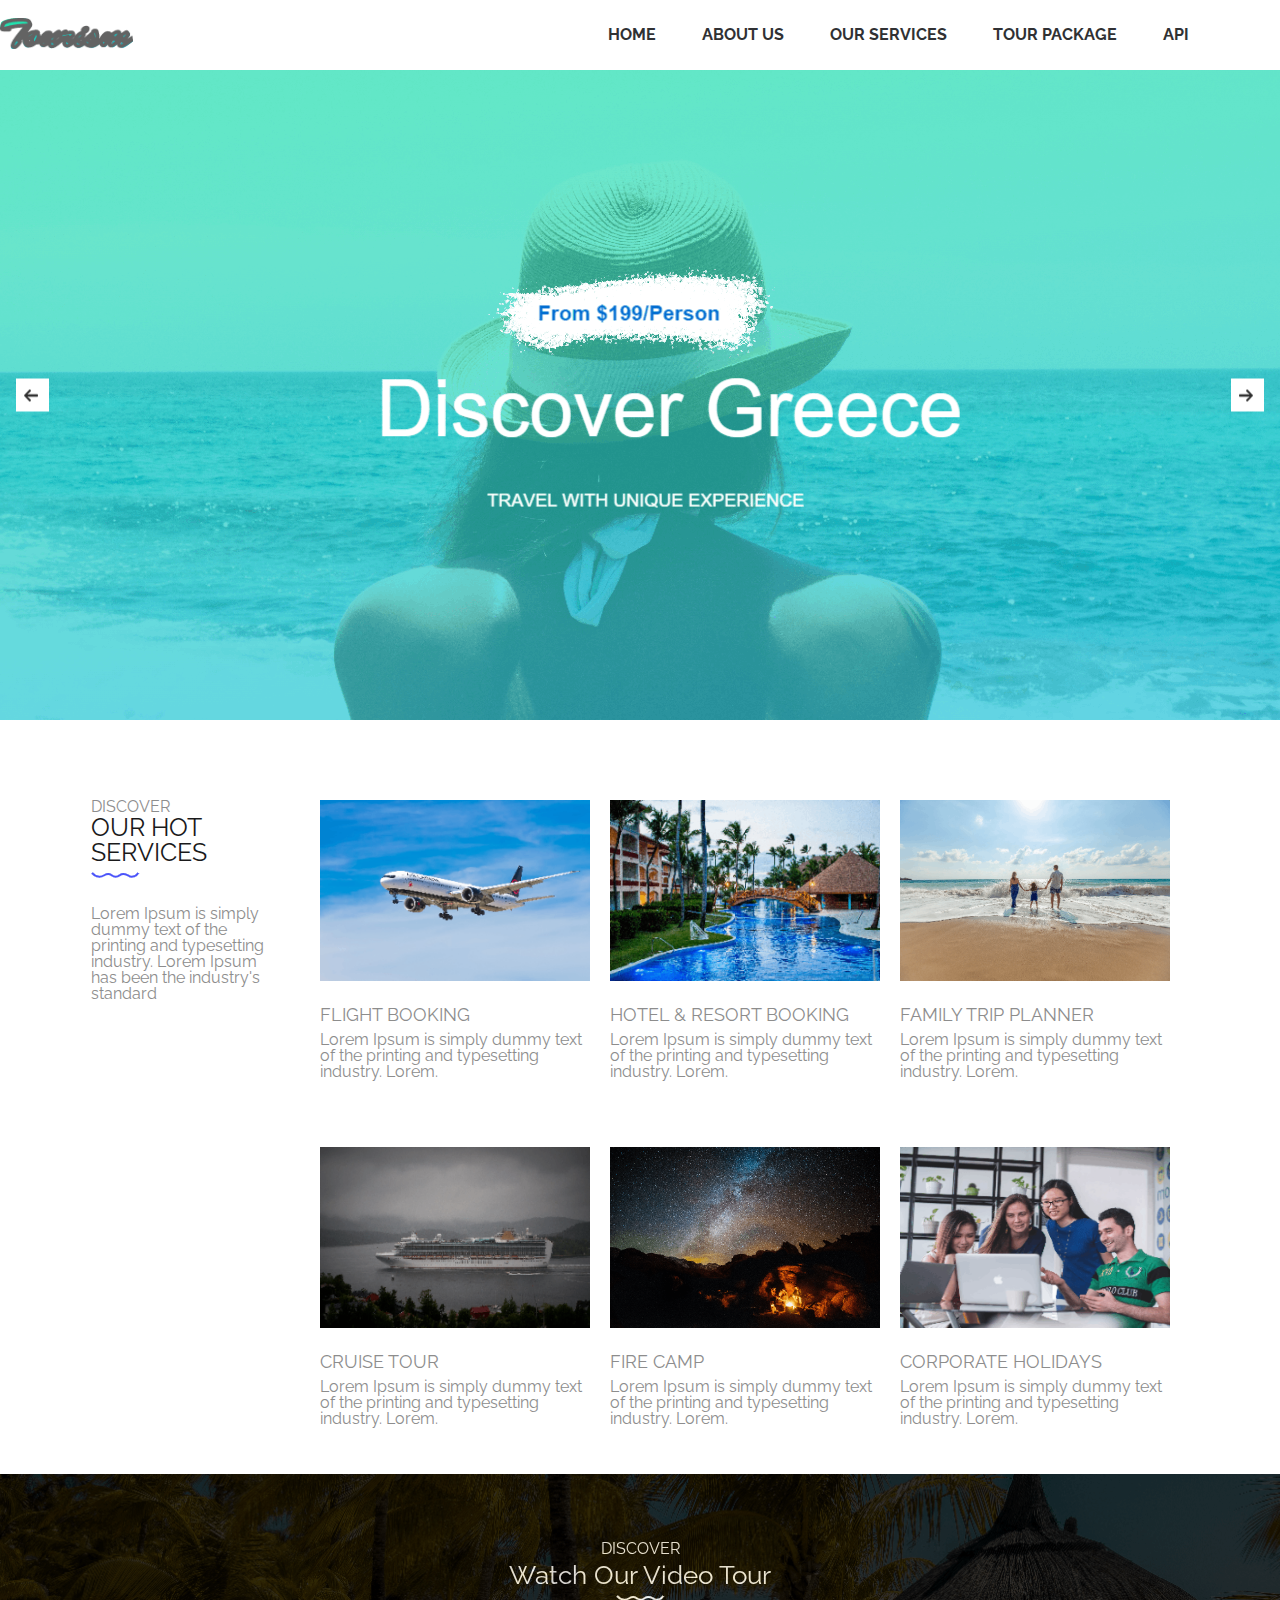
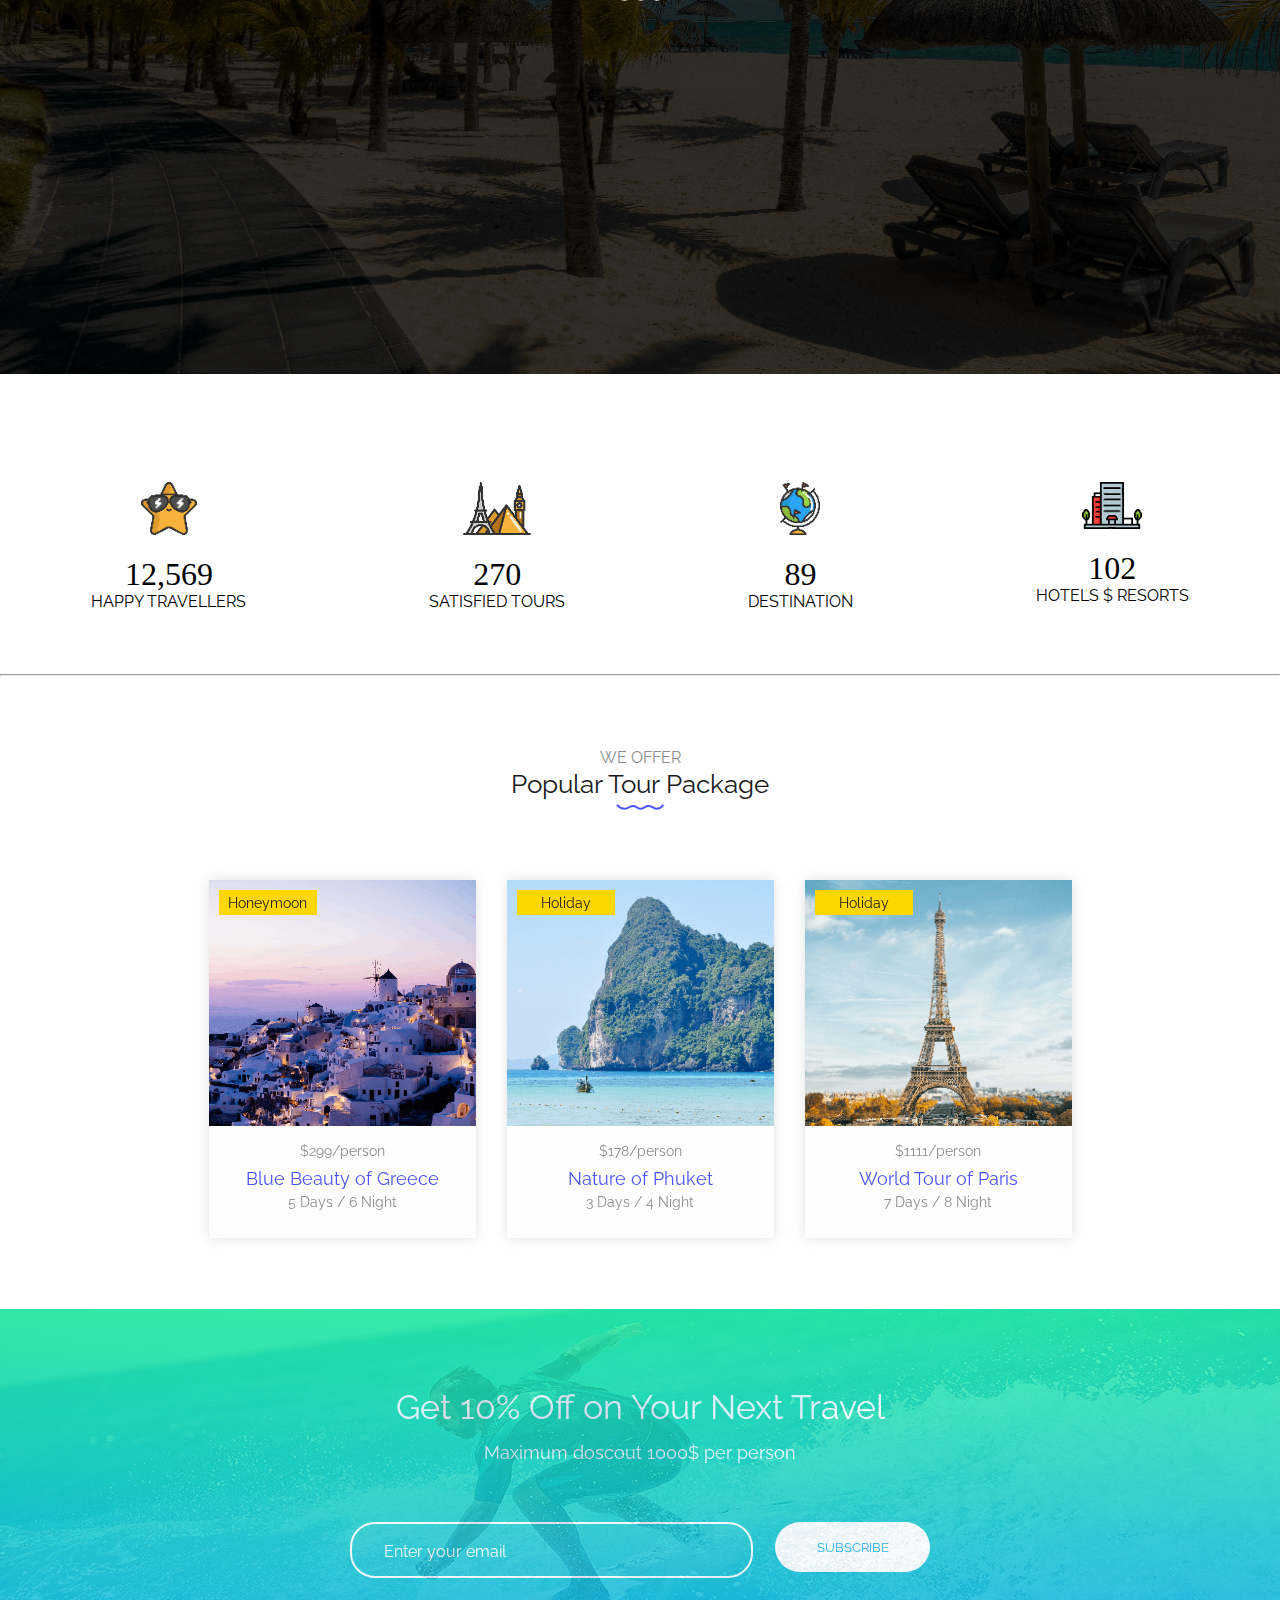
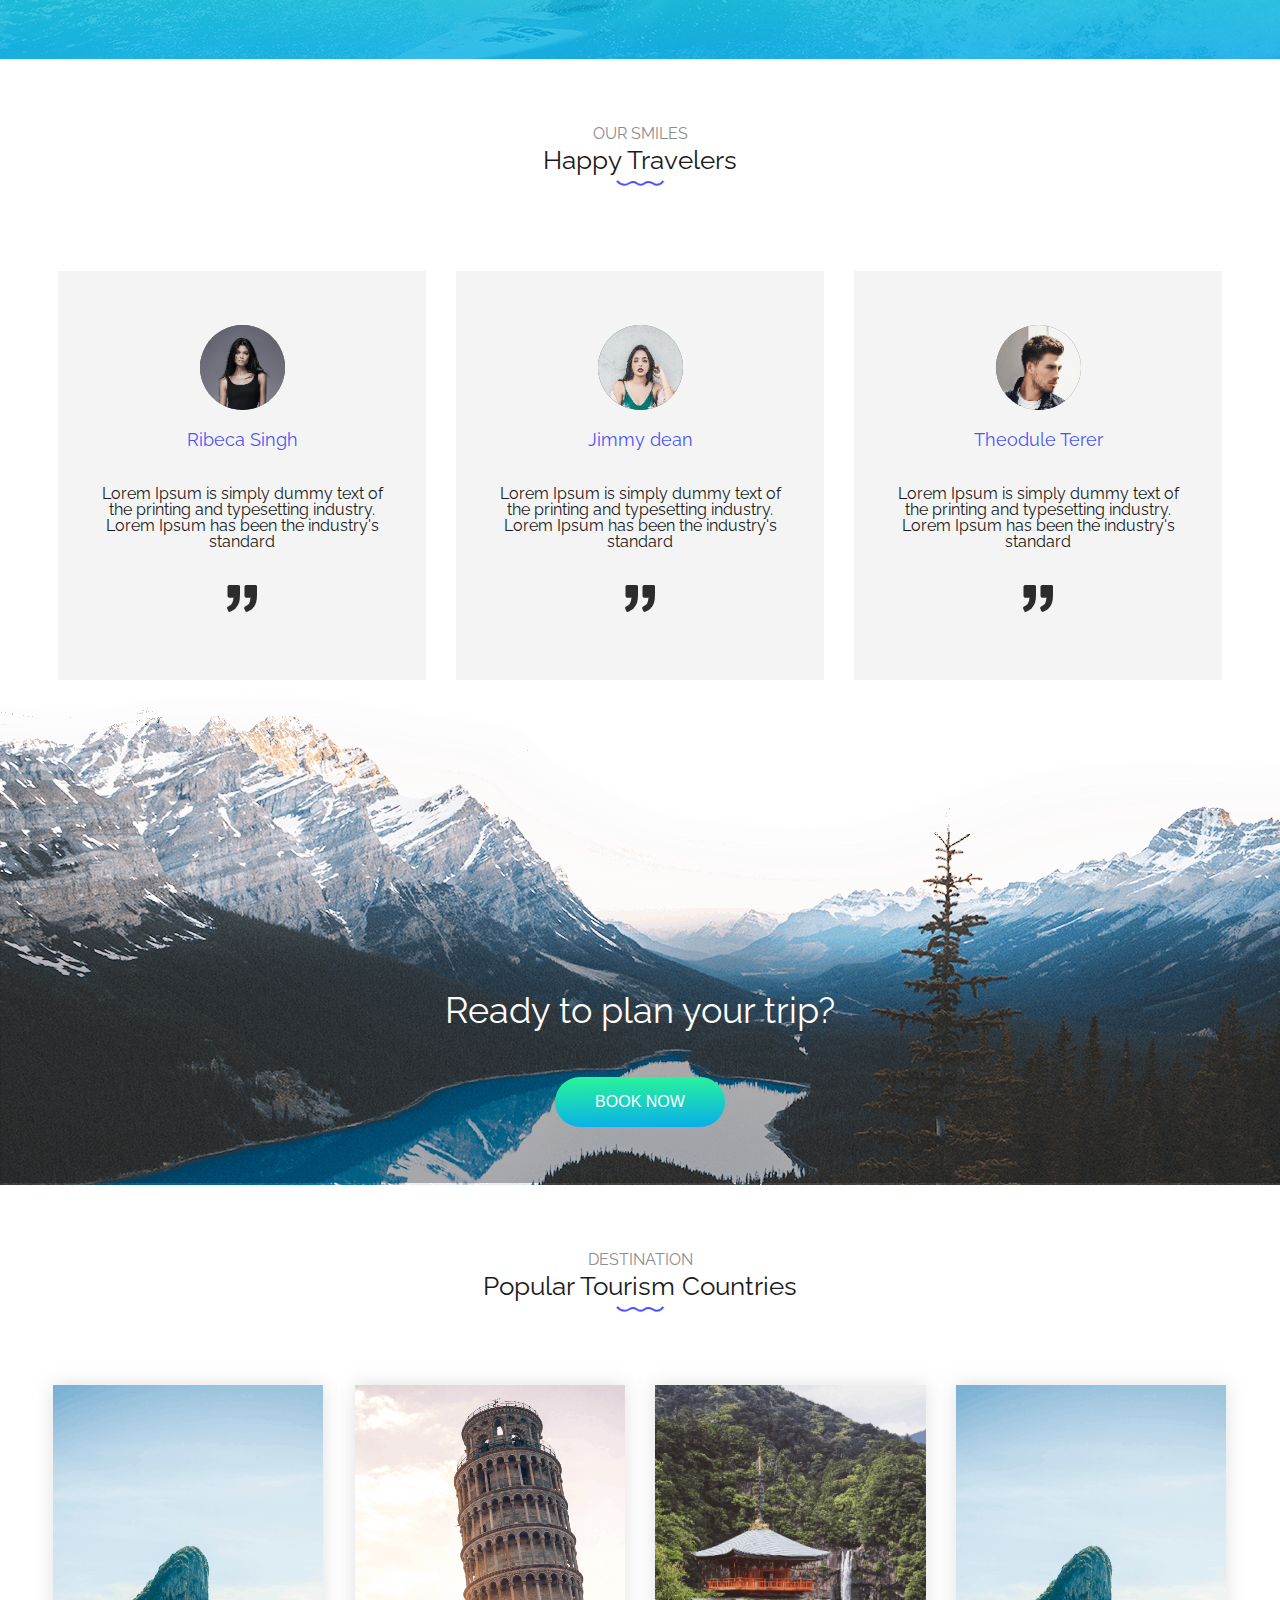
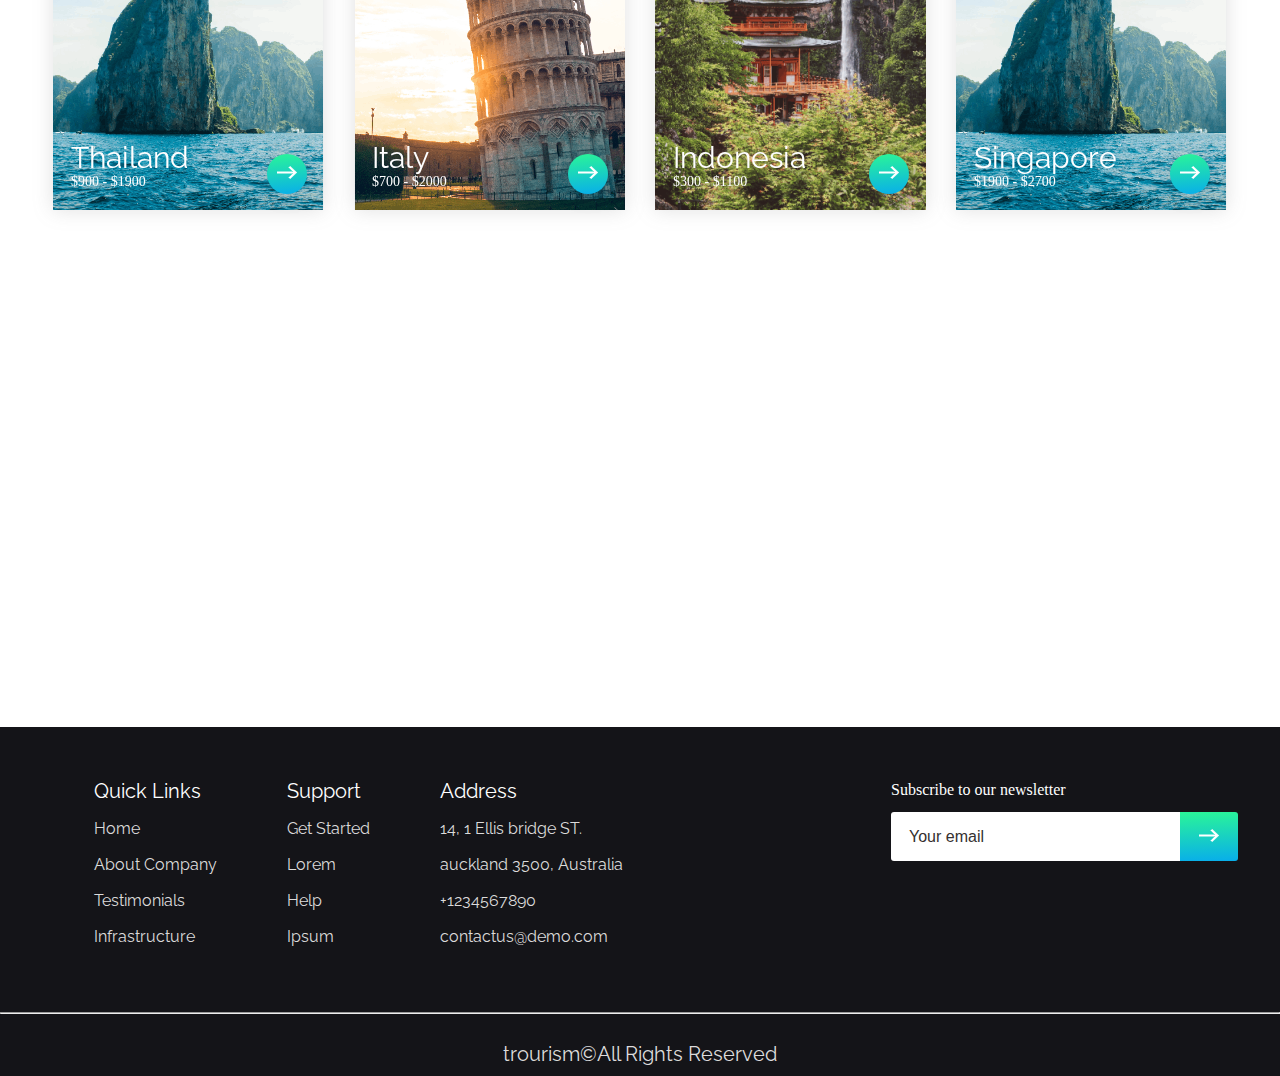
<file: index.html>
<!DOCTYPE html>
<html lang="en">
<head>
    <meta charset="UTF-8">
    <meta http-equiv="X-UA-Compatible" content="IE=edge">
    <meta name="viewport" content="width=device-width, initial-scale=1.0">
    <link rel="preconnect" href="https://fonts.googleapis.com">
    <link rel="preconnect" href="https://fonts.gstatic.com" crossorigin>
    <link href="https://fonts.googleapis.com/css2?family=Raleway&display=swap" rel="stylesheet">
    <meta name="description" content="This is a description of my awesome website.">
    <meta name="keywords" content="cool, fun, traveling, interesting, tourism ">
    <meta name="robots" content="index, follow">
    <meta name="author" content="NICK">
    <meta name="viewport" content="width=device-width, initial-scale=1.0">
    <meta name="canonical" content="https://www.example.com/">
    <!-- Facebook Open Graph meta tags -->
    <meta property="og:url" content="https://www.example.com/">
    <meta property="og:type" content="website">
    <meta property="og:title" content="Tourism Website">
    <meta property="og:description" content="This website is to offer our services and great deals to the curious travelers that want to explore the world">
    <meta property="og:image" content="https://www.example.com/images/my-awesome-website.jpg">
    <link rel="stylesheet" href="assets/css/reset.css">
    <link rel="stylesheet" href="assets/css/style.css">
    <title>Home</title>
</head>
<body>
    <section class="landing-page">
        <nav>
            <div class="logo">
                <a href="index.html"><img class="logo" src="assets/images/other-detail-images/Logo.png" alt=""></div></a>
            </div>
            <ul class="nav-links">
                <li><a href="#">HOME</a></li>
                <li><a href="#">ABOUT US</a></li>
                <li><a href="#">OUR SERVICES</a></li>
                <li><a href="#">TOUR PACKAGE</a></li>
                <li><a href="assets/pages/api.html">API</a></li>
            </ul>
            <div class="burger">
                <div class="line1"></div>
                <div class="line2"></div>
                <div class="line3"></div>
            </div>
        </nav>
        <section aria-label="Newest Photos">
            <div class="carousel" data-carousel>
              <button class="carousel-button prev" data-carousel-button="prev"><img src="assets/images/other-detail-images/Arrow-left.png" alt=""></button>
              <button class="carousel-button next" data-carousel-button="next"><img src="assets/images/other-detail-images/Arrow-right.png" alt=""></button>
              <ul data-slides>
                <li class="slide" data-active>
                  <img src="assets/images/section-background-images/CompositeLayer.png" alt="">
                </li>
                <li class="slide">
                  <img src="assets/images/section-background-images/julia-caesar-15078-u (2).png" alt="">
                </li>
                <li class="slide">
                  <img src="assets/images/section-background-images/kalen-emsley-94118-u (2).png" alt="">
                </li>
              </ul>
            </div>
         </section>

  
    <section class="hot-services">
        <div class="text-box">
            <div>
                <span class="text-box-slogan-part1">
                    DISCOVER
                </span>
            </div>
            <div>
                <h4 class="text-box-slogan-part2">OUR HOT SERVICES</h4>
            </div>
            <div>
                <img src="assets/images/other-detail-images/Shape-blue.png" alt="">
            </div>
            <div>
                <p class="text-box-paragraph">
                Lorem Ipsum is simply dummy text of the printing and typesetting industry. Lorem Ipsum has been the industry's standard
                </p>
            </div>
           
        </div>
        <div id="card-container"></div>
        <div class="modal">
          <div class="modal-content">
            <span class="close">&times;</span>
            <h2 id="modal-title"></h2>
            <div class="modal-items">
            <img id="modal-image">
            <p id="modal-description"></p>
            </div>
            
          </div>
        </div>
    </section>
  <div class="Video-background-Wrapper">
    <div class="Video-background">
      <div class="Video-Elements-Wrapper">
        <div class="Video-Elements">
          <div>
            <h4 class="Video-Title-1">DISCOVER</h4>
          </div>
          <div>
            <h3 class="Video-Title-2">Watch Our Video Tour
            </h3>
          </div>
          <div>
            <img src="assets/images/other-detail-images/Shape-white.png" alt="">
          </div>
          <div class="Video">
            <iframe width="663" height="314" src="https://www.youtube.com/embed/gh051HppxSk" title="YouTube video player" frameborder="0" allow="accelerometer; autoplay; clipboard-write; encrypted-media; gyroscope; picture-in-picture; web-share" allowfullscreen></iframe>
          </div>
        </div>
      </div>
     </div>
  </div>
   <div class="Stat-Group">
    <div class="Stat">
      <img class="Sticker" src="assets/images/emoji-icons/Cool-Star.png" alt="">
      <h3 class="Stat-Numbers">120,859</h3>
      <span class="Stat-Names">HAPPY TRAVELLERS</span>
    </div>
    <div class="Stat">
      <img class="Sticker" src="assets/images/emoji-icons/World-Wanders.png" alt="">
      <h3 class="Stat-Numbers">2594</h3>
      <span class="Stat-Names">SATISFIED TOURS</span>
    </div>
    <div class="Stat">
      <img class="Sticker" src="assets/images/emoji-icons/Globe.png" alt="">
      <h3 class="Stat-Numbers">854</h3>
      <span class="Stat-Names">DESTINATION</span>
    </div>
    <div class="Stat">
      <img class="Sticker" src="assets/images/emoji-icons/City.png" alt="">
      <h3 class="Stat-Numbers">978</h3>
      <span class="Stat-Names">HOTELS $ RESORTS
      </span>
    </div>
   </div>
  <hr>
  <div class="Offers-Title">
    <div>
      <h4 class="Offers-Title-part1">WE OFFER</h4>
    </div>
    <div>
      <h3 class="Offers-Title-part2">Popular Tour Package</h3>
    </div>
    <div>
      <img src="assets/images/other-detail-images/Shape-blue.png" alt="">
    </div>
  </div>
  <div class="Tour-Package-Cards">
    <div class="Tour-Package-Card" id="Last-Card">
      <img src="assets/images/card-images/Popular-Tour-Package-card-images/Town.png" alt="">
      <div class="Tour-Package-Card-Info">
        <span class="Tour-Package-Price">$299/person</span>
        <h4 class="Tour-Package-Name">Blue Beauty of Greece</h4>
        <span class="Tour-Package-Lenght">5 Days / 6 Night</span>
        <div class="Package-Tour-Card-Lable">
          <span class="Package-Tour-Card-Lable-text">Honeymoon</span>
        </div>
      </div>
    </div>
    <div class="Tour-Package-Card" id="Removed-Card2">
      <img src="assets/images/card-images/Popular-Tour-Package-card-images/Blue-Beach.png" alt="">
      <div class="Tour-Package-Card-Info">
        <span class="Tour-Package-Price">$178/person</span>
        <h4 class="Tour-Package-Name">Nature of Phuket</h4>
        <span class="Tour-Package-Lenght">3 Days / 4 Night</span>
        <div class="Package-Tour-Card-Lable">
          <span class="Package-Tour-Card-Lable-text">Holiday</span>
        </div>
      </div>
    </div>
    <div class="Tour-Package-Card" id="Removed-Card">
      <img src="assets/images/card-images/Popular-Tour-Package-card-images/Eiffel-Tower.png" alt="">
      <div class="Tour-Package-Card-Info">
        <span class="Tour-Package-Price">$1111/person</span>
        <h4 class="Tour-Package-Name">World Tour of Paris</h4>
        <span class="Tour-Package-Lenght">7 Days / 8 Night</span>
        <div class="Package-Tour-Card-Lable">
          <span class="Package-Tour-Card-Lable-text">Holiday</span>
        </div>
      </div>
    </div>
  </div>
  <div class="Subscription-Wrapper">
    <div class="Subscription">
      <h2 class="Subscription-Discount-Title">Get 10% Off on Your Next Travel</h2>
      <span class="Subscription-Discount-Limit-note">Maximum doscout 1000$ per person</span>
      <form class="Subscription-Form">
       <input required class="input-email" type="email" id="email" name="email" placeholder="Enter your email" pattern="^[a-zA-Z0-9._%+-]+@gmail\.com$">
       <button class="Subscribe-Button" type="submit">SUBSCRIBE</button>
      </form>
    </div>
  </div>
  <div class="Happpy-Travelers-Comments-Title">
    <div>
      <h4 class="Happy-Travelers-Comments-Title-part1">OUR SMILES</h4>
      <h3 class="Happy-Travelers-Comments-Title-part2">Happy Travelers</h3>
    </div>
    <div>
      <img src="assets/images/other-detail-images/Shape-blue.png" alt="">
    </div>
  </div>
  <div class="Comment-Cards">
    <div class="Comment-Card" id="Card-Resized">
      <div>
        <img class="comment-profile-image" src="assets/images/card-images/Happy-Travelers-card-images/profile-pictures/Profile-image1.png" alt="">
      </div>
      <span class="comment-username">Ribeca Singh</span>
      <div class="Paragraph-Comment-Wrapper">
        <div class="Paragraph-Comment">
          <p class="Commnet-Content">Lorem Ipsum is simply dummy text of the printing and typesetting industry. Lorem Ipsum has been the industry's standard</p>
        </div>
      </div>
      <div>
        <img src="assets/images/other-detail-images/Dots.png" alt="">
      </div>
    </div>
    <div class="Comment-Card" id="Removed-Comment2">
      <div>
        <img class="comment-profile-image" src="assets/images/card-images/Happy-Travelers-card-images/profile-pictures/Profile-image2.png" alt="">
      </div>
      <span class="comment-username">Jimmy dean</span>
      <div class="Paragraph-Comment-Wrapper">
        <div class="Paragraph-Comment">
          <p class="Commnet-Content">Lorem Ipsum is simply dummy text of the printing and typesetting industry. Lorem Ipsum has been the industry's standard</p>
        </div>
      </div>
      <div>
        <img src="assets/images/other-detail-images/Dots.png" alt="">
      </div>
    </div>
    <div class="Comment-Card" id="Removed-Comment">
      <div>
        <img class="comment-profile-image" src="assets/images/card-images/Happy-Travelers-card-images/profile-pictures/Profile-image3.png" alt="">
      </div>
      <span class="comment-username">Theodule Terer</span>
      <div class="Paragraph-Comment-Wrapper">
        <div class="Paragraph-Comment">
          <p class="Commnet-Content">Lorem Ipsum is simply dummy text of the printing and typesetting industry. Lorem Ipsum has been the industry's standard</p>
        </div>
      </div>
      <div>
        <img src="assets/images/other-detail-images/Dots.png" alt="">
      </div>
    </div>
  </div>
  <div class="Booking">
    <h3 class="Booking-Ad">Ready to plan your trip?</h3>
    <div class="Booking-Button-Wrapper">
      <button class="Booking-Button">BOOK NOW</button>
    </div>
  </div>
  <div class="Popular-Tourism-Countries-Title">
    <h4 class="Popular-Tourism-Countries-Title-Part1">DESTINATION</h4>
    <h3 class="Popular-Tourism-Countries-Title-Part2">Popular Tourism Countries</h3>
    <div>
      <img src="assets/images/other-detail-images/Shape-blue.png" alt="">
    </div>
  </div>
  <div class="Popular-Tourism-Country-Cards">
    <div class="Popular-Tourism-Country-Card1">
      <div class="Popular-Tourism-Country-Card-info-Container">
        <h3 class="Name-Of-The-Country">Thailand</h3>
        <span class="Price-Of-The-Trip">$900 - $1900</span>
      </div>
      <button class="Circle-Button"><img src="assets/images/other-detail-images/Arrow.png" alt=""></button>
    </div>
    <div class="Popular-Tourism-Country-Card2">
      <div class="Popular-Tourism-Country-Card-info-Container">
        <h3 class="Name-Of-The-Country">Italy</h3>
        <span class="Price-Of-The-Trip">$700 - $2000</span>
      </div>
      <button class="Circle-Button"><img src="assets/images/other-detail-images/Arrow.png" alt=""></button>
    </div>
    <div class="Popular-Tourism-Country-Card3">
      <div class="Popular-Tourism-Country-Card-info-Container">
        <h3 class="Name-Of-The-Country">Indonesia</h3>
        <span class="Price-Of-The-Trip">$300 - $1100</span>
      </div>
      <button class="Circle-Button"><img src="assets/images/other-detail-images/Arrow.png" alt=""></button>
    </div>
    <div class="Popular-Tourism-Country-Card4">
      <div class="Popular-Tourism-Country-Card-info-Container">
        <h3 class="Name-Of-The-Country">Singapore</h3>
        <span class="Price-Of-The-Trip">$1900 - $2700</span>
      </div>
      <button class="Circle-Button"><img src="assets/images/other-detail-images/Arrow.png" alt=""></button>
    </div>
  </div>
  <div class="Map-Wrapper">
    <iframe src="https://www.google.com/maps/embed?pb=!1m18!1m12!1m3!1d2844.210447076544!2d-87.92362312335722!3d44.53132339519561!2m3!1f0!2f0!3f0!3m2!1i1024!2i768!4f13.1!3m3!1m2!1s0x8802e61d64ca7a93%3A0xd35c038e0e1219bd!2sUniversity%20of%20Wisconsin-Green%20Bay!5e0!3m2!1sen!2sge!4v1683301116589!5m2!1sen!2sge" width="100%" height="435" style="border:0;" allowfullscreen="" loading="lazy" referrerpolicy="no-referrer-when-downgrade"></iframe>
  </div>
 <footer>
  <div class="Footer-Content">
    <div class="Footer-Links" id="Removed-List3">
      <h4>Quick Links</h4>
      <a href="#">Home</a>
      <a href="#">About Company</a>
      <a href="#">Testimonials</a>
      <a href="#">Infrastructure</a>
    </div>
    <div class="Footer-Links" id="Removed-List2">
      <h4>Support</h4>
      <a href="#">Get Started</a>
      <a href="#">Lorem</a>
      <a href="#">Help</a>
      <a href="#">Ipsum</a>
    </div>
    <div class="Footer-Links" id="Removed-List">
      <h4>Address</h4>
      <a href="#">14, 1 Ellis bridge ST.</a>
      <a href="#">auckland 3500, Australia</a>
      <a href="#">+1234567890</a>
      <a href="#">contactus@demo.com</a>
    </div>
    <div class="Footer-Subscription-Input-Wrapper">
      <form class="Footer-Subscription-Input">
        <span class="Footer-Input-Offer">Subscribe to our newsletter</span>
        <div class="Subcscription-Input">
          <input class="Footer-input" type="email" id="email" placeholder="Your email" name="email" required pattern="^[a-zA-Z0-9._%+-]+@gmail\.com$">
          <button class="Footer-input-Button" type="submit"><img src="assets/images/other-detail-images/Arrow.png" alt=""></button>
        </div>
      </form>
    </div>
  </div>
<hr class="Footer-Line">
<div class="Footer-Note">
  <span>trourism©All Rights Reserved</span>
</div>
</footer>
<script src="assets/js/app.js"></script>
</body>
</html>
</file>
<file: assets/css/style.css>
:root{
    --header-text-color:#303134;
    --white-color1: #FFFFFF;
    --white-color2: #FEFEFF;
    --white-color3: #F4F4F4;
    --black-color: #1A1A1B;
    --grey-color: #8D8D8D;
    --blue-color: #4B54FA;
    --yellow-color: #FED701;
    --light-blue: #08AEEA;
    --footer-black: #141418;
    --footer-text-color:#DCDBDB;
    --footer-input-color:#353030;

}

body{
    max-width: 1360px;
    margin: 0 auto;
    
}

nav {
    display: flex;
    justify-content: space-between;
    align-items: center;
    color: #fff;
    height: 70px;
    
  }
  
  .nav-links {
    display: flex;
    justify-content: space-around;
    gap: 46px;
    margin-right: 91px;
  }
  
  
  .nav-links li {
    list-style: none;
  }
  
  .nav-links a {
    color: var(--header-text-color);
    text-decoration: none;
    font-size: 16px;
    font-weight: bold;
    font-family: 'Raleway', sans-serif;

  }
  
  .burger {
    display: none;
    cursor: pointer;
  }
  
  .burger div {
    width: 25px;
    height: 3px;
    background-color: black;
    margin: 5px;
  }

  .carousel {
    width: 100%;
    height: 650px;
    position: relative;
  }
  
  .carousel > ul {
    margin: 0;
    padding: 0;
    list-style: none;
  }
  
  .slide {
    position: absolute;
    inset: 0;
    opacity: 0;
    transition: 200ms opacity ease-in-out;
    transition-delay: 200ms;
  }
  
  .slide > img {
    display: block;
    width: 100%;
    height: 100%;
    object-fit: cover;
    object-position: center;
  }
  
  .slide[data-active] {
    opacity: 1;
    z-index: 1;
    transition-delay: 0ms;
  }
  
  .carousel-button {
    position: absolute;
    z-index: 2;
    background: none;
    border: none;
    font-size: 4rem;
    top: 50%;
    transform: translateY(-50%);
    color: rgba(255, 255, 255, .5);
    cursor: pointer;
    border-radius: .25rem;
    padding: 0 .5rem;
    background-color: rgba(0, 0, 0, .1);
  }
  
  .carousel-button:hover,
  .carousel-button:focus {
    color: white;
    background-color: rgba(0, 0, 0, .2);
  }
  
  .carousel-button:focus {
    outline: 1px solid black;
  }
  
  .carousel-button.prev {
    left: 1rem;
    background-color: white;
    width: 33px;
    height: 33px;
    border-radius: 0px;
    outline: none;
    display: flex;
    align-items: center;
    
  }
  
  .carousel-button.next {
    right: 1rem;
    background-color: white;
    width: 33px;
    height: 33px;
    border-radius: 0px;
    outline: none;
     display: flex;
    align-items: center;

  }
  
  .text-box{
    width: 242px;
    font-family: 'Raleway', sans-serif;
  }
  .text-box-slogan-part1{
    font-size: 16px;
    color: var(--grey-color);
    padding-bottom: 14px;
  }
  .text-box-slogan-part2{
    font-size: 25px;
    color: var(--black-color);
  }
  .text-box-paragraph{
    padding-top: 25px;
    font-size: 16px;
    color: var(--grey-color);
  }
  .text-box{
    padding-left: 91px;
    padding-top: 79px;
  }
  .carousel-button-prev{
    width: 33px;
    height: 33px;
  }
.modal {
    display: none;
    position: fixed;
    z-index: 1;
    left: 0;
    top: 0;
    width: 100%;
    height: 100%;
    background-color: rgba(0,0,0,0.5);
}
  
.modal-content h2{
  padding-bottom: 10px;
  font-size: 18px;
  color: #0049B7;
  font-weight: bold;
  padding-left: 30px;
}
.modal-content p{
  font-size: 18px;
  padding-left: 20px;
  width: 200px;
  align-self: center;
  color:  #51e2f5;
  

}

.modal-content {
  background: #1A2980;  
  background: -webkit-linear-gradient(to right, #26D0CE, #1A2980);  
  background: linear-gradient(to right, #26D0CE, #1A2980); 
  margin: 10% auto;
  padding: 20px;
  border: 4px solid white;
  max-width: 600px;
  border-radius: 50px;   

}
.modal-content img{
  width: 300px;
  height: 200px;
  border-radius: 50px;
}
.modal-items{
  display: flex;
}
  
.close {
    color: #aaa;
    float: right;
    font-size: 28px;
    font-weight: bold;
}
.card h2{
    font-size: 18px;
}

.close:hover,
.close:focus {
    color: black;
    text-decoration: none;
    cursor: pointer;
}

.outlaws{
    display: flex;
}
.card{
    width: 270px;
    height: 327px;
    cursor: pointer;
    
}
.card img{
    width: 100%;
    height: 181px;
}

#card-container {
    display: flex;
    flex-wrap: wrap;
    align-items: stretch;
    width: 100%;
    max-width: 960px;
    margin: 0 auto;
    gap: 20px;
    padding-top: 80px; 
    font-family: 'Raleway', sans-serif;
    color: var(--grey-color);
    
}

.hot-services{
  display: flex;
  gap: 41px;
}
.Stat-Numbers{
  font-size: 32px;
  padding-bottom: 4px;
  
}
.Stat-Names{
  font-size: 16px;
  font-family: 'Raleway', sans-serif;
}
.Stat {
  display: flex;
  flex-direction: column;
  align-items: center;
}
@keyframes counting {
  from {
    opacity: 0;
  }
  to {
    opacity: 1;
  }
}
.Stat-Group{
  display: flex;
  justify-content: space-around;
  padding-top: 108px;
}
.Sticker{
  padding-bottom: 23px;
}

hr{
  margin-top: 64px;
}
  
#card-container img{
  padding-bottom: 22px;
}
#card-container h2{
  padding-bottom: 8px;
}
.Video-background{
  opacity: 0.80;


background: #000000;
  width: 100%;
  height: 500px;

}
.Video-Title-1{
  font-size: 16px;
  color: var(--white-color1);
  align-self: center;
  padding-bottom: 5px;
}
.Video-Title-2{
  font-size: 26px;
  color: var(--white-color1);
}
.Video-Elements-Wrapper {
  padding-top: 67px;
  display: flex;
  flex-direction: column;
  justify-content: center;
  align-items: center;
 
}
.Video-Elements {
  display: flex;
  flex-direction: column;
  align-items: center;
  font-family: 'Raleway', sans-serif;
}
.Video{
  
  padding-top: 52px;
}
.Video-background-Wrapper{
  background-image: url(../images/section-background-images/Beach.png);

}
.Offers-Title-part1{
  font-size: 16px;
  color: var(--grey-color);
  padding-bottom: 5px;
  
}
.Offers-Title-part2{
  font-size: 26px;
  color: var(--black-color);
}
.Offers-Title{
  display: flex;
  flex-direction: column;
  text-align: center;
  padding-top: 66px;
  font-family: 'Raleway', sans-serif;
}
.Tour-Package-Card{
  width: 267px;
  height: 358px;
  background: var(--white-color2);
  filter: drop-shadow(0px 0px 6px rgba(101,101,101,0.2 ));
  cursor: pointer;
}
#Removed-Card:hover {
  outline: 5px solid var(--light-blue);
}
#Removed-Card2:hover {
  outline: 5px solid var(--light-blue);
}
#Last-Card:hover{
  outline: 5px solid var(--light-blue);

}



.Tour-Package-Card-Info{
  display: flex;
  flex-direction: column;
  text-align: center;
  padding-top: 15px;
}
.Tour-Package-Price{
  font-size: 14px;
  color: var(--grey-color);
  padding-bottom: 12px;
}
.Tour-Package-Name{
  font-size: 18px;
  color: var(--blue-color);
  padding-bottom: 7px;
}
.Tour-Package-Lenght{
  font-size: 14px;
  color: var(--grey-color);
}
.Tour-Package-Cards{
  display: flex;
  justify-content: center;
  gap: 31px;
  padding-top: 67px;
  font-family: 'Raleway', sans-serif;
}
.Package-Tour-Card-Lable{
  background-color: var(--yellow-color);
  width: 98px;
  height: 25px;
  display: flex;
  justify-content: center;
  align-items: center;
  position: absolute;
  top: 10px;
  left: 10px;
}
.Package-Tour-Card-Lable-text{
  font-size: 14px;
  color: var(--black-color);
}
.Subscription{
  background: #08aeea;
  background: linear-gradient(-1deg, 
  #08aeea 0.00%, 
  #2af598 100.00%);
  height: 350px;
  margin-top: 71px;
  display: flex;
  justify-content: center;
  flex-direction: column;
  text-align: center; 
  opacity: 0.82;
  font-family: 'Raleway', sans-serif;

   
}
.Subscription-Wrapper{
  background-image: url(../images/section-background-images/surfing-background.png);


}

.Subscription-Discount-Title{
  font-size: 34px;
  color: var(--white-color1);
  padding-bottom: 20px;
}
.Subscription-Discount-Limit-note{
  color: var(--white-color1);
  font-size: 18px;
  padding-bottom: 60px;
}
.input-email{
  height: 50px;
  width: 395px;
  border-color: var(--white-color1);
  border-width: 2px;
  border-style: solid;
  border-radius: 25px;
  background: rgba(255,255,255,0.03 );
  outline: none;
  color: var(--white-color1);
  font-size: 20px;
  font-family: 'Raleway', sans-serif;
}
.input-email::placeholder{
  padding-left: 30px;
  color: var(--white-color1);
  font-size: 16px;
}

.Subscribe-Button{
  width: 155px;
  height: 50px;
  background-color: var(--white-color1);
  border-radius: 25px;
  border: none;
  outline: none;
  color: var(--light-blue);
  transition: 0.3s;
  cursor: pointer;
  font-family: 'Raleway', sans-serif;
}
.Subscribe-Button:hover{
  box-shadow: 0 0 30px var(--blue-color);

}

form{
  display: flex;
  gap: 22px;
  align-self: center;
}
.Happpy-Travelers-Comments-Title{
  display: flex;
  flex-direction: column;
  text-align: center;
  font-family: 'Raleway', sans-serif;
}
.Happy-Travelers-Comments-Title-part1{
  font-size: 16px;
  color: var(--grey-color);
  padding-bottom: 5px;
  padding-top: 67px;
}
.Happy-Travelers-Comments-Title-part2{
  font-size: 26px;
  color: var(--black-color);
 

}
.Comment-Card{
  display: flex;
  flex-direction: column;
  text-align: center;
  height: 409px;
  width: 368px;
  background-color: var(--white-color3);
  font-family: 'Raleway', sans-serif;
}
.Commnet-Content{
  color: var(--black-color);
  font-size: 16px;
}
.comment-profile-image{
  padding-top: 54px;
  padding-bottom: 18px;
  cursor: pointer;
  transition: 0.3s;
}
.comment-profile-image:hover{
  scale: 1.1;
  
}
.comment-username{
  font-size: 18px;
  color: var(--blue-color);
  padding-bottom: 37px;
  cursor: pointer;
}

.Paragraph-Comment{
  width: 297px;
}
.Paragraph-Comment-Wrapper{
  display: flex;
  justify-content: center;
  padding-bottom: 35px;
}
.Comment-Cards{
  display: flex;
  justify-content: center;
  gap: 30px;
  padding-top: 82px;
}
.Booking{
  height: 505px;
  background-image: url(../images/section-background-images/Mountains.png);
}
.Booking-Ad{
  font-size: 36px;
  color: var(--white-color2);
  padding-top: 312px;
  text-align: center;
  font-family: 'Raleway', sans-serif;
}
.Booking-Button{
  color: var(--white-color1);
  font-size: 16px;
  width: 170px;
  height: 50px;
  border-radius: 25px;
  background: #08aeea;
  background: linear-gradient(-1deg, 
  #08aeea 0.00%, 
  #2af598 100.00%);
  cursor: pointer;
  outline: none;
  border: none;
  transition: 0.3s;
}
.Booking-Button:hover{
  box-shadow: 0 0 30px #08AEEA;
}
.Booking-Button-Wrapper{
  display: flex;
  justify-content: center;
  padding-top: 49px;
}
.Popular-Tourism-Countries-Title{
  display: flex;
  flex-direction: column;
  text-align: center;
  padding-top: 67px;
  font-family: 'Raleway', sans-serif;
}
.Popular-Tourism-Countries-Title-Part1{
  font-size: 16px;
  color: var(--grey-color);
  padding-bottom: 5px;
}
.Popular-Tourism-Countries-Title-Part2{
  font-size: 26px;
  color: var(--black-color);
}
.Popular-Tourism-Country-Card1{
  background-image: url(../images/card-images/Popular-Tourism-Countries-card-images/Thailand.png);
  width: 271px;
  height: 425px;
  filter: drop-shadow(0px 0px 10px rgba(101,101,101,0.2 ));


}
.Popular-Tourism-Country-Card2{
  background-image: url(../images/card-images/Popular-Tourism-Countries-card-images/Italy.png);
  width: 271px;
  height: 425px;
  filter: drop-shadow(0px 0px 10px rgba(101,101,101,0.2 ));
  

}
.Popular-Tourism-Country-Card3{
  background-image: url(../images/card-images/Popular-Tourism-Countries-card-images/Indonesia.png);
  width: 271px;
  height: 425px;
  filter: drop-shadow(0px 0px 10px rgba(101,101,101,0.2 ));
  

}
.Popular-Tourism-Country-Card4{
  background-image: url(../images/card-images/Popular-Tourism-Countries-card-images/Thailand.png);
  width: 271px;
  height: 425px;
  filter: drop-shadow(0px 0px 10px rgba(101,101,101,0.2 ));


}

.Popular-Tourism-Country-Cards{
  display: flex;
  justify-content: center;
  gap: 30px;
  padding-top: 70px;
}
.Name-Of-The-Country{
  font-size: 30px;
  color: var(--white-color2);
  font-family: 'Raleway', sans-serif;

}
.Price-Of-The-Trip{
  font-size: 14px;
  color: var(--white-color2);
}
.Circle-Button{
  position: absolute;
  bottom: 16px;
  right: 17px;
  width: 40px;
  height: 40px;
  filter: drop-shadow(0px 0px 10px rgba(101,101,101,0.2 ));
  background: #08aeea;
  background: linear-gradient(-5deg, 
  #08aeea 0.00%, 
  #2af598 100.00%);
  border-radius: 50%;
  border: none;
  cursor: pointer;
  transition: all 0.3s ease;

}

.Circle-Button:hover {
  transform: scale(1.3);
}
.Popular-Tourism-Country-Card-info-Container{
  padding-left: 18px;
  padding-top: 358px;
 
}

.Map-Wrapper{
  padding-top: 79px;
}
footer{
  background-color: var(--footer-black);
  height: 349px;
}
.Footer-Links{
  display: flex;
  flex-direction: column;
  gap: 20px;
  padding-top: 54px;
  font-family: 'Raleway', sans-serif;

}
.Footer-Links a{
  color: var(--footer-text-color);
  font-size: 16px;
  text-decoration: none;
  transition: 0.3s;
}
.Footer-Links a:hover{
  color: var(--light-blue);
}
.Footer-Links h4{
  color:  var(--white-color1);
  font-size: 20px;
  text-decoration: none;
}
.Footer-Content{
  display: flex;
  gap: 70px;
  padding-left: 94px;
}
.Footer-input{
  width: 285px;
  height: 47px;
  outline: none;
  border: none;
  border-top-left-radius: 3px;
  border-bottom-left-radius: 3px;
  color: var(--footer-input-color);
  font-size: 16px;
}
.Footer-input-Button{
  width: 58px;
  height: 49px;
  background: #08aeea;
  background: linear-gradient(-2deg, 
  #08aeea 0.00%, 
  #2af598 100.00%);
  outline: none;
  border: none;
  border-top-right-radius: 3px;
  border-bottom-right-radius: 3px;
  cursor: pointer;
}
.Subcscription-Input{
  display: flex;
  gap: 0px;
}
.Footer-Subscription-Input{
  margin-top: 55px;
  padding-left: 198px;
}
.Footer-input::placeholder{
 color: var(--footer-input-color);
 font-size: 16px;
 padding-left: 16px;
}
.Footer-Input-Offer{
  font-size: 16px;
  color: var(--white-color1);
}
.Footer-Subscription-Input{
  display: flex;
  flex-direction: column;
  gap: 14px;
}
  
.Footer-Line{
  margin-top: 67px;
}
.Footer-Note{
  text-align: center;
  font-size: 20px;
  color: var(--footer-text-color);
  padding-top: 22px;
  font-family: 'Raleway', sans-serif;

}
.API-title{
  font-size: 50px;
  text-align: center;
  padding-top: 100px;
  padding-bottom: 40px;
}
.title-and-dogs{
  display: flex;
  flex-direction: column;
}
.title-and-dogs-wrapper{
  padding-top: 100px;
  display: flex;
  justify-content: center;
}
#imgDog{
  width: 500px;
  height: 500px;
}

@media (max-width: 1200px){
  .Footer-Subscription-Input{
    padding-left: 150px;
  }
}
@media (max-width: 1150px){
  .Footer-Subscription-Input{
    padding-left: 0px;
  }
  footer{
    height: 370px;
  }
  .Popular-Tourism-Country-Card4{
    display: none;
  }
  #Removed-Comment{
    display: none;
  }
  #Removed-List{
    display: none;
  }
  
}
@media (max-width: 900px){
  #Removed-Card{
    display: none;
  }
  .Popular-Tourism-Country-Card3{
    display: none;
  }
  #Removed-List2{
    display: none;
  }
  .Video iframe{
    width: 500px;

  }
}
  
  @media screen and (max-width: 768px) {
    .nav-links {
      display: none;
      flex-direction: column;
      width: 100%;
      position: absolute;
      top: 60px;
      left: 0;
      background: #74ebd5;  /* fallback for old browsers */
      background: -webkit-linear-gradient(to right, #ACB6E5, #74ebd5);  /* Chrome 10-25, Safari 5.1-6 */
      background: linear-gradient(to right, #ACB6E5, #74ebd5); /* W3C, IE 10+/ Edge, Firefox 16+, Chrome 26+, Opera 12+, Safari 7+ */
      padding-top: 10px;
      text-align: center;
      z-index: 2;
      gap: 20px;
      
    }
    .nav-links a{
      color: #34568B;
    }
  
    .nav-links li {
      margin-bottom: 10px;
    }
  
    .burger {
      display: block;
    }
  
    .toggle .line1 {
      transform: rotate(-45deg) translate(-5px, 6px);
    }
  
    .toggle .line2 {
      opacity: 0;
    }
  
    .toggle .line3 {
      transform: rotate(45deg) translate(-5px, -6px);
    }
  
    .nav-active {
      display: flex;
    }
  }
  @media (max-width: 680px){
    #Removed-List3{
      display: none;
    }
    #Removed-Comment2{
      display: none;
    }
    .Popular-Tourism-Country-Card2{
      display: none;
    }
  }
  @media (max-width: 600px){
    .text-box{
      display: none;
    }
    .modal-items{
      width: 300px;
      height: 300px;
      display: flex;
      flex-direction: column;
    }
    .modal-items img{
      width: 200px;
    }
    .modal-items p{
      position: relative;
      right: 60px;
      top: 10px;

    }
    .modal-content{
      width: 200px;
    }
    .Video iframe{
      width: 300px;
    }
    #Removed-Card2{
      display: none;
    }
    .input-email{
      width: 300px;
    }
    .Stat-Group{
      display: flex;
      flex-direction: column;
      gap: 30px;
    }
    #card-container{
      display: flex;
      justify-content: center;
    }
    .Subscription-Form{
      display: flex;
      flex-direction: column;
     
    }
    .Subscription-Discount-Title{
      display: none;
    }
    .Footer-input{
      width: 200px;
    }
    .Footer-Subscription-Input{
      position: relative;
      right: 60px;
    }
    #Card-Resized{
      width: 300px;
    }
    .Booking-Ad{
      font-size: 20px;
    }
    .modal-image{
      width: 100px;
    }
    .Footer-input{
      width: 150px;
    }
    .input-email{
      width: 200px;
    }
    .input-email{
      font-size: 16px;
    }
    
    .API-title{
      font-size: 30px;
    }
    #imgDog{
      width: 300px;
      height: 300px;
    }
   

  }
</file>
